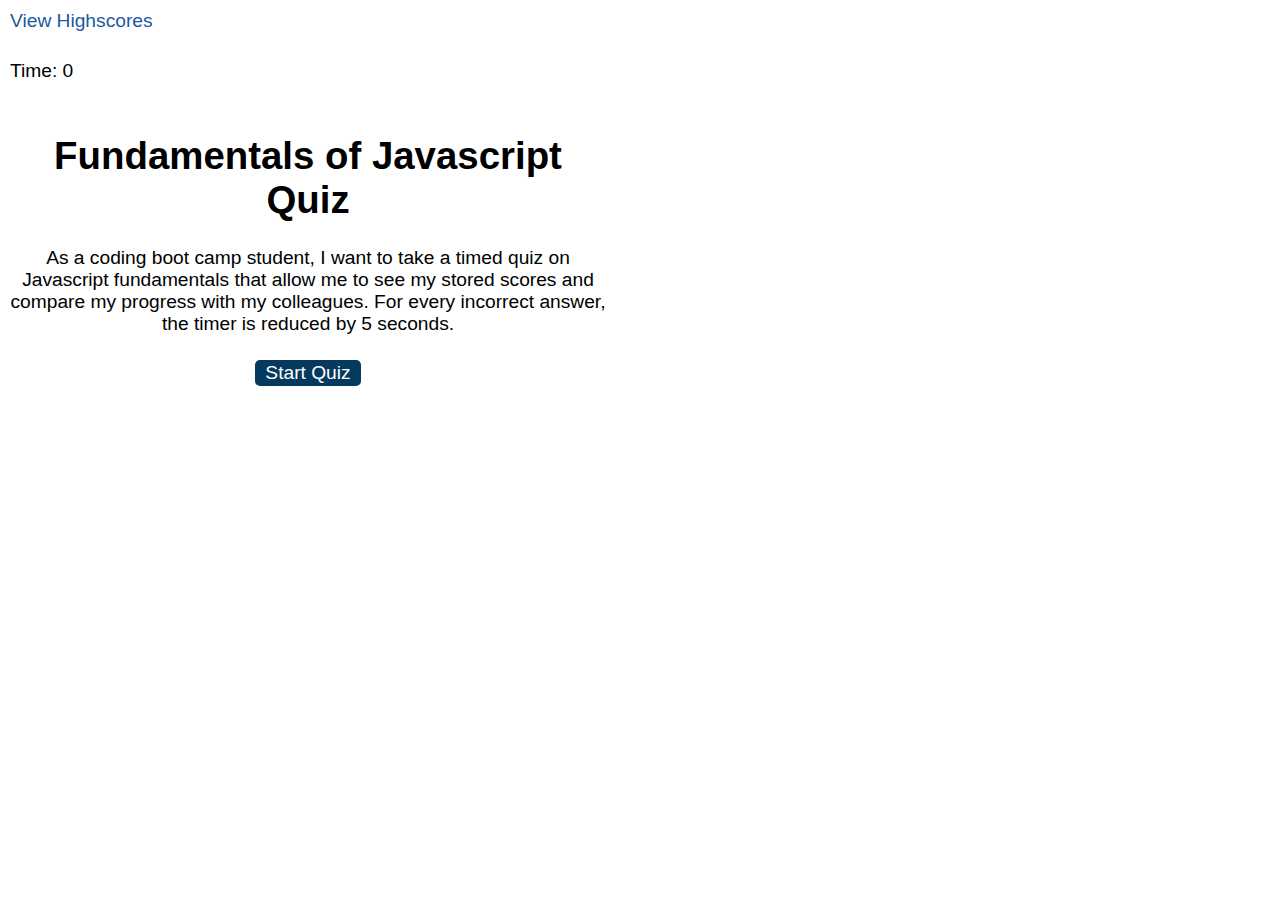
<file: index.html>
<!DOCTYPE html>
<html lang="en">
  <head>
    <meta charset="UTF-8" />
    <meta name="viewport" content="width=device-width, initial-scale=1.0" />
    <meta http-equiv="X-UA-Compatible" content="ie=edge" />
    <title>Coding Quiz</title>

    <link rel="stylesheet" href="./assets/css/style.css" />
  </head>

  <body>
    <div class="scores"><a href="highscores.html">View Highscores</a></div>

    <div class="timer">Time: <span id="time">0</span></div>

    <div class="wrapper">
      <div id="start-screen" class="start">
        <h1>Fundamentals of Javascript Quiz</h1>
        <p>
          As a coding boot camp student, I want to take a timed quiz on Javascript fundamentals that allow me to see my stored scores 
          and compare my progress with my colleagues. For every incorrect answer, the timer is reduced by 5 seconds.
        </p>
        <button id="start">Start Quiz</button>
      </div>

      <div id="questions" class="hide">
        <h2 id="question-title"></h2>
        <div id="choices" class="choices"></div>
      </div>

      <div id="end-screen" class="hide">
        <h2>You've completed the quiz!</h2>
        <p>Your final score is <span id="final-score"></span>.</p>
        <p>
          Enter Your Player Initials: <input type="text" id="Initials" />
          <button id="submit">Submit</button>
        </p>
      </div>

      <div id="feedback" class="feedback hide"></div>
    </div>

    <script src="./assets/javascript/questions.js"></script>
    <script src="./assets/javascript/script.js"></script>
  </body>
</html>
</file>
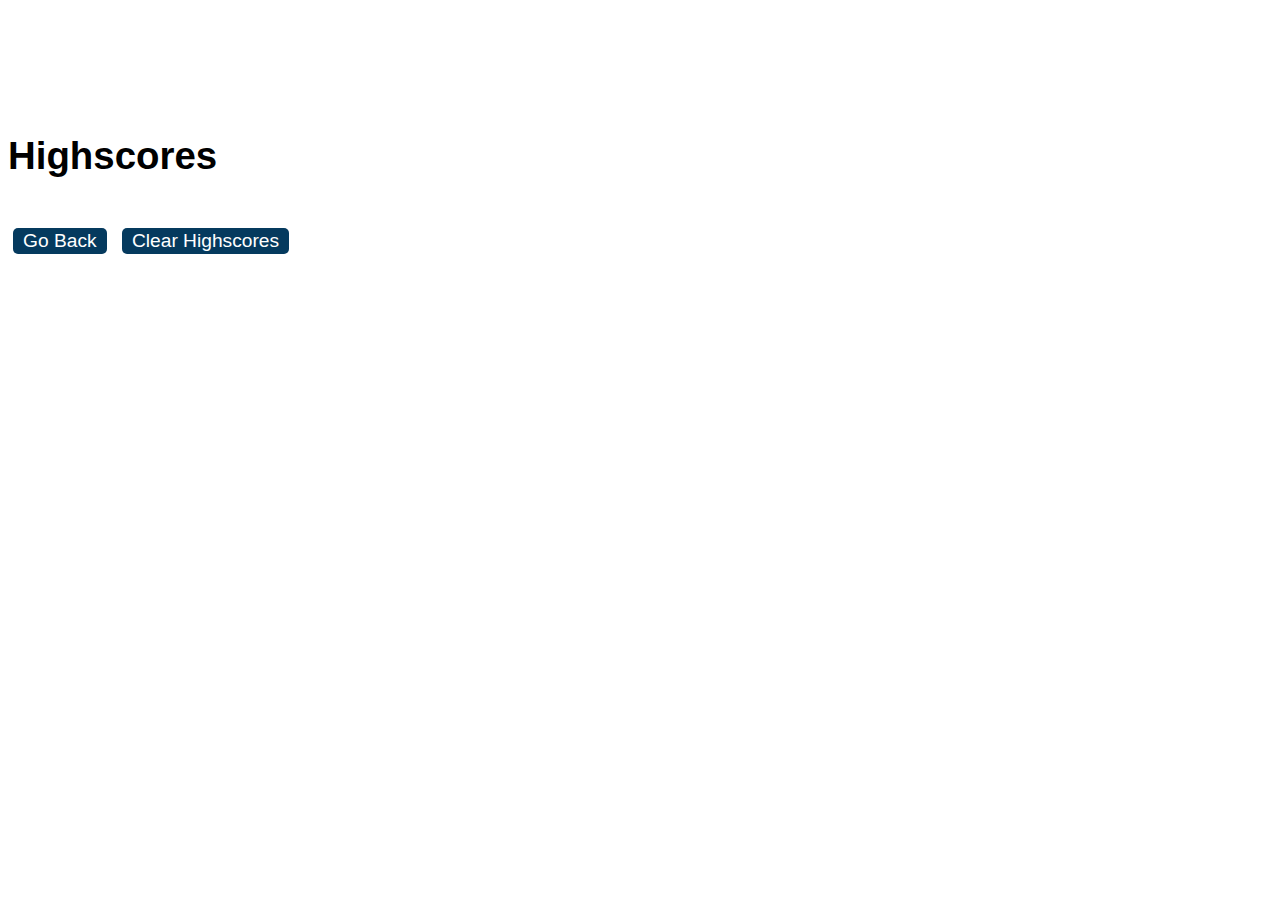
<file: highscores.html>
<!DOCTYPE html>
<html lang="en">
  <head>
    <meta charset="UTF-8" />
    <meta name="viewport" content="width=device-width, initial-scale=1.0" />
    <meta http-equiv="X-UA-Compatible" content="ie=edge" />
    <title>Highscores</title>

    <link rel="stylesheet" href="./assets/css/style.css" />
  </head>

  <body>
    <div class="wrapper">
      <h1>Highscores</h1>
      <ol id="highscores"></ol>

      <a href="index.html"><button>Go Back</button></a>
      <button id="clear">Clear Highscores</button>
    </div>

    <script src="./assets/javascript/script.js"></script>
  </body>
</html>
</file>
<file: assets/css/style.css>
body {
  font-family: Arial;
  font-size: 120%;
}

a {
  color: #1b5aa3;
  text-decoration: none;
  transition: color 0.1s;
}

a:hover {
  color: #0b84a8;
}

button {
  display: inline-block;
  margin: 5px;
  cursor: pointer;
  font-size: 100%;
  background-color: rgb(5, 58, 94);
  border-radius: 5px;
  padding: 2px 10px;
  color: white;
  border: 0;
  transition: background-color 0.1s;
}

button:hover {
  background-color: #3673ce;
}

.choices button {
  display: block;
}

input[type="text"] {
  font-size: 100%;
}

ol {
  padding-left: 0px;
  max-height: 400px;
  overflow: auto;
}

li {
  padding: 5px;
  list-style: decimal inside none;
}

li:nth-child(odd) {
  background-color: #f3edfc;
}

.wrapper {
  margin: 100px auto 0 auto;
  max-width: 600px;
  display: inline-block;
}

.hide {
  display: none;
}

.start {
  text-align: center;
}

.scores {
  position: absolute;
  top: 10px;
  left: 10px;
}

.feedback {
  font-size: 120%;
  margin-top: 20px;
  padding-top: 10px;
  color: rgb(109, 9, 202);
}

.timer {
  position: absolute;
  top: 60px;
  left: 10px;
}
</file>
